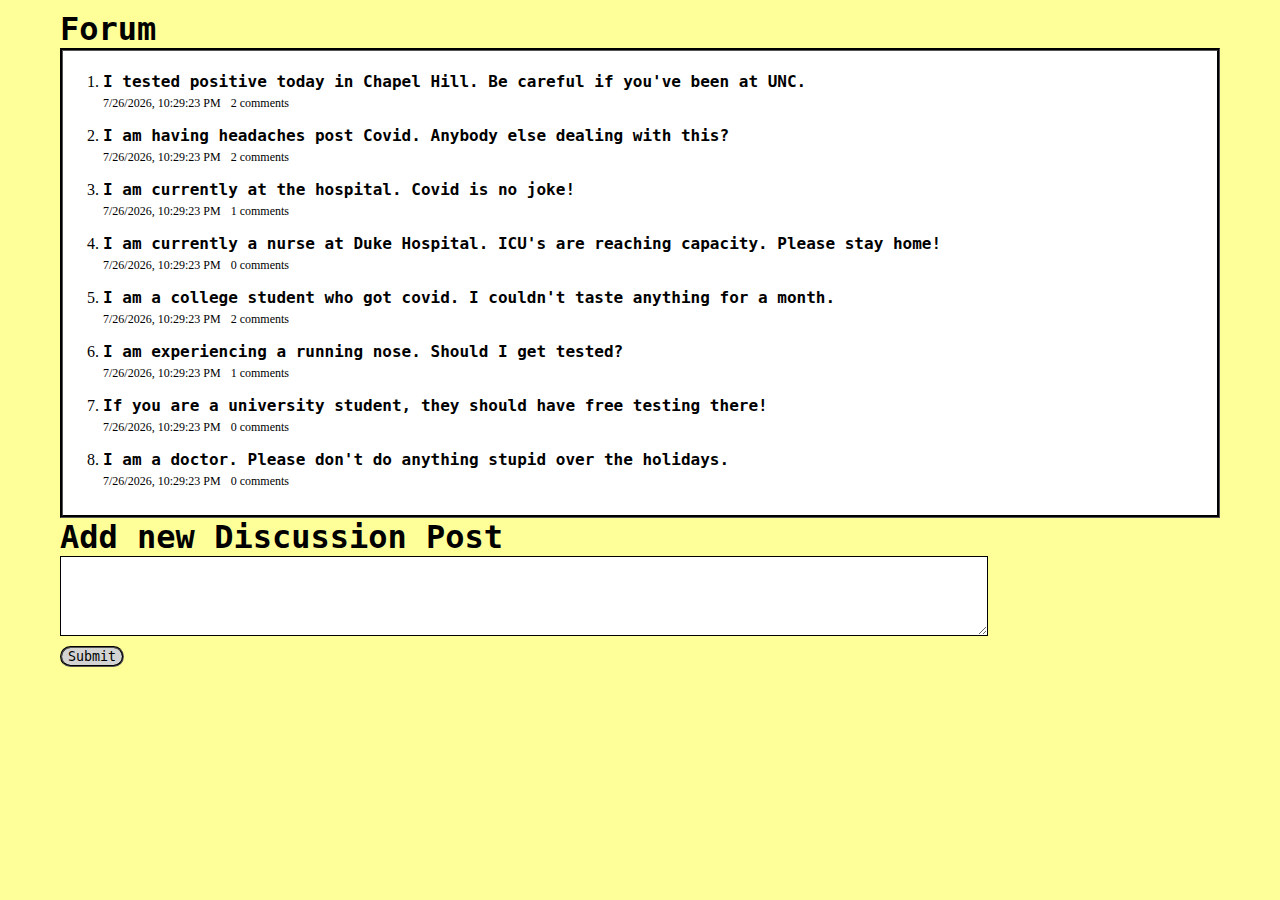
<file: Forum/discussionpage.html>
<body>
  <div class="top-bar">
    <h1>Forum</h1>
  </div>
  <div class="main">
    <ol></ol>
  </div>
  <div class="top-bar">
    <h1>Add new Discussion Post</h1>
  </div>
  <textarea></textarea>
  <button>Submit</button>
  <!-- <button onclick="window.location.href='/discussionpost.html?$';">
    Join discussion
  </button> -->
  <!-- <button>add comment</button> -->

  <script src="commentcode.js"></script>

  <script>
    console.log(threads);
    var container = document.querySelector("ol");

    function addThread(threads) {
      for (let thread of threads) {
        var html = `
                <li class="row">
                    <a href="/Forum/postpage.html?${thread.id}">
                        <h4 class="title">
                            ${thread.title}
                        </h4>
                        <div class="bottom">
                            <p class="timestamp">
                                ${new Date(thread.date).toLocaleString()}
                            </p>
                            <p class="comment-count">
                                ${thread.comments.length} comments
                            </p>
                        </div>
                    </a>
                </li>
                `;
        container.insertAdjacentHTML("beforeend", html);
      }
    }

    for (let thread of threads) {
      var defaultThreads = [
        {
          id: thread.id,
          title: thread.title,
          author: "",
          date: thread.date,
          content: "Thread content",
          comments: thread.comments,
        },
      ];
      addThread(defaultThreads);
    }

    var btn = document.querySelector("button");
    btn.addEventListener("click", function () {
      var txt = document.querySelector("textarea");
      var defaultThreads = [
        {
          id: 0,
          title: txt.value,
          author: "",
          date: Date.now(),
          content: "Thread content",
          comments: [],
        },
      ];
      addThread(defaultThreads);
      txt.value = "";
    });
  </script>

  <style>
    body {
      margin: 10px 60px;
      background: rgb(255, 255, 153);
    }
    a {
      text-decoration: none;
      color: black;
    }
    h1,
    h4,
    o1 {
      font-family: "Merriweather", monospace;
      margin: 0;
    }

    button {
      font-family: "Merriweather", monospace;
      color: black;
      background: lightgray;
      border-style: groove;
      border-color: black;
      display: block;
      margin: 10px 0;
      border-radius: 15px;
    }
    p {
      margin: 5px 0;
    }
    .top-bar {
      font-family: "Merriweather", monospace;
    }
    .main {
      border-style: groove;
      border-color: black;
      padding: 10px 15x;
      background: white;
    }
    .row {
      padding: 5px 0;
    }
    .bottom {
      display: flex;
      color: black;
      font-size: 12px;
    }
    .timestamp {
      padding-right: 10px;
    }
  </style>

  <style>
    body {
      margin: 10px 60px;
      background: rgb(255, 255, 153);
    }
    h1 {
      font-family: "Merriweather", monospace;
      margin: 0;
    }
    button {
      font-family: "Merriweather", monospace;
      color: black;
      background: lightgray;
      border-style: groove;
      border-color: black;
      display: block;
      margin: 10px 0;
      border-radius: 15px;
    }
    textarea {
      font-family: "Merriweather", monospace;
      color: black;
      background: white;
      border-style: groove;
      border-color: black;
      display: block;
      width: 80%;
      height: 80px;
    }
  </style>
</body>
</file>
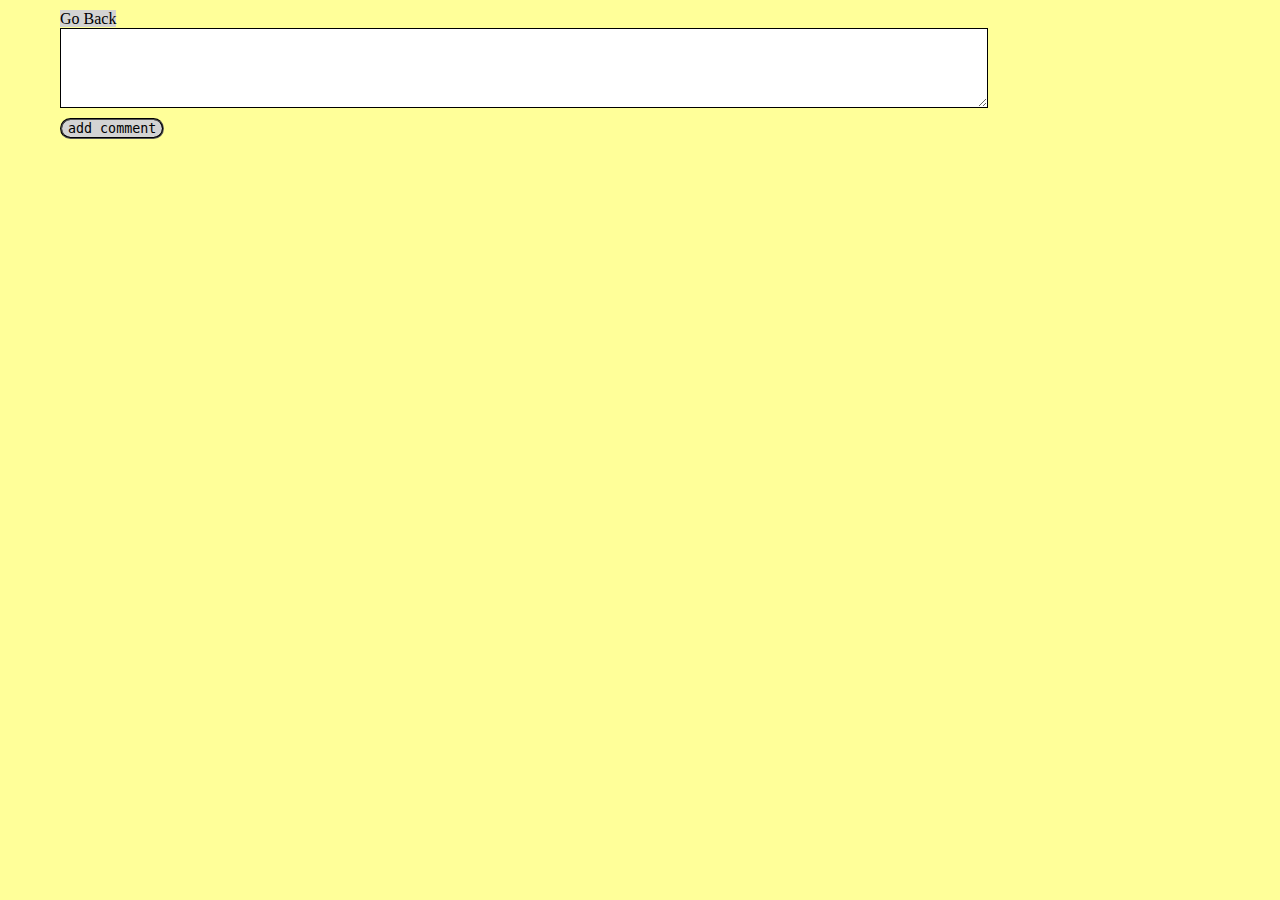
<file: Forum/postpage.html>
<body>
  <div class="top-bar">
    <h1></h1>
  </div>
  <a href="/Forum/discussionpage.html">
    <b1>Go Back</b1>
  </a>
  <div class="main">
    <div class="header"></div>
    <textarea></textarea>
    <button>add comment</button>

    <div class="comments"></div>
  </div>
  <script src="commentcode.js"></script>

  <script>
    var id = window.location.search.slice(1);
    var thread = threads.find((t) => t.id == id);
    var header = document.querySelector(".header");
    var headerHtml = `
            <h4 class="title">
                ${thread.title}
            </h4>
            <div class="bottom">
                <p class="timestamp">
                    ${new Date(thread.date).toLocaleString()}
                </p>
                <p class="comment-count">
                    ${thread.comments.length} comments
                </p>
            </div>
        `;
    header.insertAdjacentHTML("beforeend", headerHtml);

    function addComment(comment) {
      var commentHtml = `
                <div class="comment">
                    <div class="top-comment">
                        <p class="user">
                            ${comment.author}
                        </p>
                        <p class="comment-ts">
                            ${new Date(comment.date).toLocaleString()}
                        </p>
                    </div>
                    <div class="comment-content">
                        ${comment.content}
                    </div>
                </div>
            `;
      comments.insertAdjacentHTML("beforeend", commentHtml);
    }

    var comments = document.querySelector(".comments");
    for (let comment of thread.comments) {
      addComment(comment);
    }

    var btn = document.querySelector("button");
    btn.addEventListener("click", function () {
      var txt = document.querySelector("textarea");
      var comment = {
        content: txt.value,
        date: Date.now(),
        author: "",
      };
      addComment(comment);
      txt.value = "";
      thread.comments.push(comment);
      localStorage.setItem("threads", JSON.stringify(threads));
    });
  </script>
  <style>
    body {
      margin: 10px 60px;
      background: rgb(255, 255, 153);
    }
    a {
      text-decoration: none;
      color: black;
    }
    h1,
    h4,
    o1 {
      font-family: "Merriweather", monospace;
      margin: 0;
    }
    p {
      margin: 5px 0;
    }
    textarea {
      width: 80%;
      height: 80px;
    }
    b1 {
      background: lightgray;
      border-color: black;
      margin: 10px 0;
    }
    button {
      font-family: "Merriweather", monospace;
      color: black;
      background: lightgray;
      border-style: groove;
      border-color: black;
      display: block;
      margin: 10px 0;
      border-radius: 20px;
    }
    textarea {
      font-family: "Merriweather", monospace;
      color: black;
      background: white;
      border-style: groove;
      border-color: black;
      display: block;
    }
    .top-bar {
      font-family: "Merriweather", monospace;
      padding: 0 40px;
    }
    .main {
      padding: 10px 40x;
    }
    .comments {
      font-family: "Merriweather", monospace;
      margin: 40px 0;
    }
    .comment {
      font-family: "Merriweather", monospace;
      margin: 20px 0;
    }
    .row {
      padding: 5px 0;
    }
    .bottom,
    .top-comennt {
      font-family: "Merriweather", monospace;
      display: flex;
      color: black;
      font-size: 12px;
    }
    .timestamp {
      padding-right: 10px;
    }
  </style>
</body>
</file>
